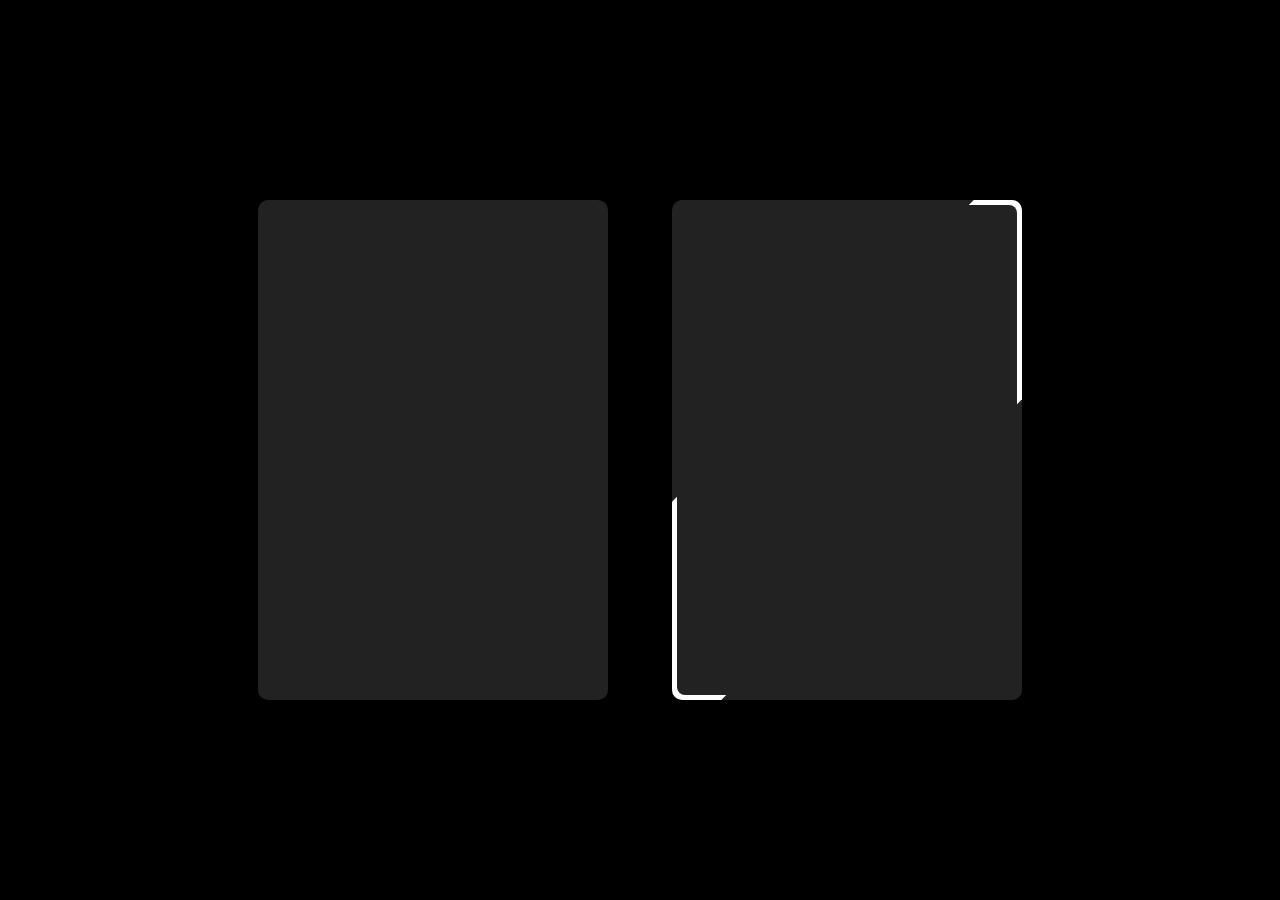
<file: card-border-animation/index.html>
<!DOCTYPE html>
<html lang="pt-br">
  <head>
    <meta charset="UTF-8" />
    <meta name="viewport" content="width=device-width, initial-scale=1.0" />
    <link rel="stylesheet" href="style.css" />
    <title>Animações para cards</title>
  </head>
  <body>
    <div class="animated-card">
      <span></span>
    </div>
    <div class="animated-card2">
      <span></span>
    </div>
  </body>
</html>
</file>
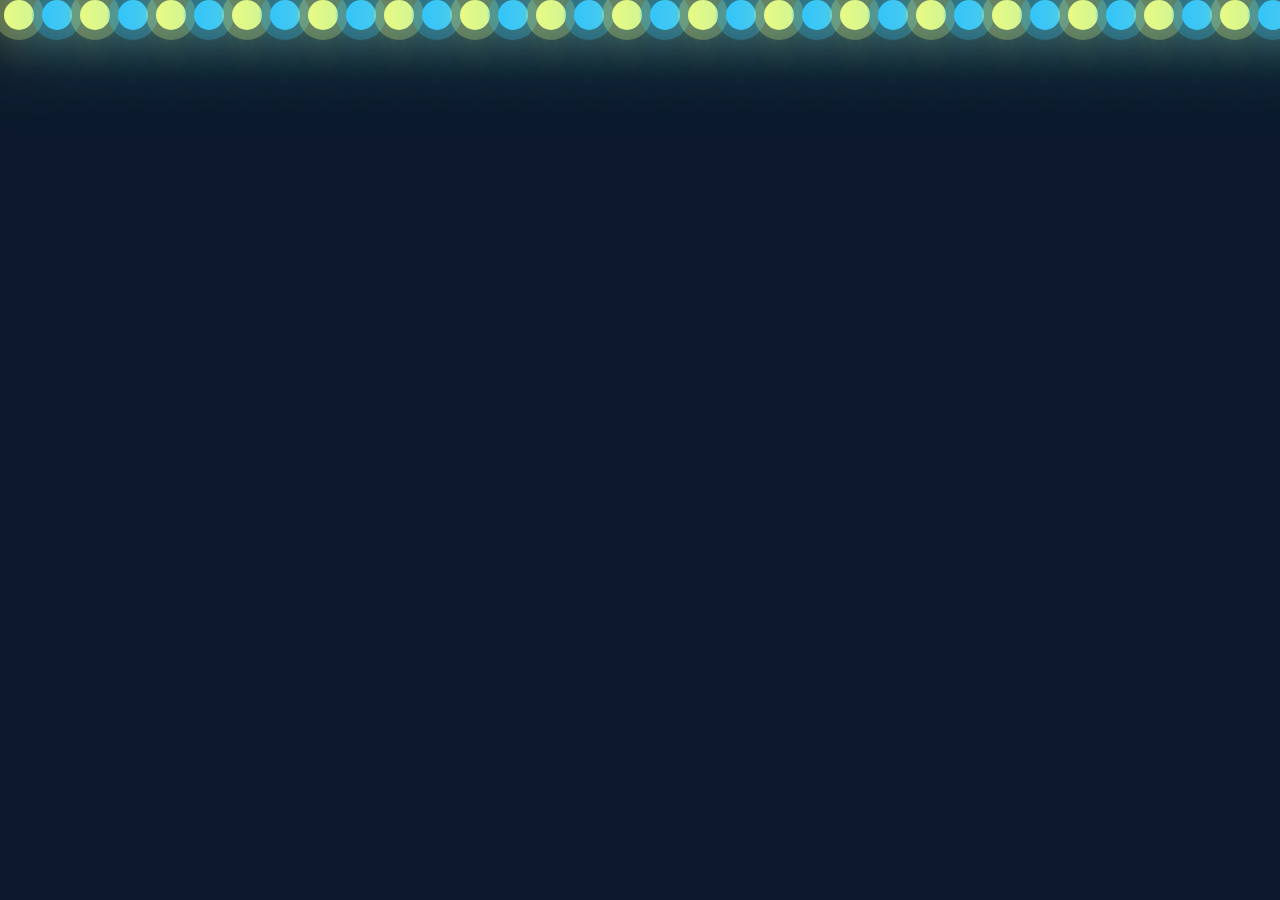
<file: fundo-estrelado/index.html>
<!DOCTYPE html>
<html lang="en">
  <head>
    <meta charset="UTF-8" />
    <meta name="viewport" content="width=device-width, initial-scale=1.0" />
    <link rel="stylesheet" href="style.css" />
    <title>Document</title>
  </head>
  <body>
    <div class="container">
      <div class="star">
        <span style="--i: 11"></span>
        <span style="--i: 17"></span>
        <span style="--i: 25"></span>
        <span style="--i: 14"></span>
        <span style="--i: 9"></span>
        <span style="--i: 4"></span>
        <span style="--i: 19"></span>
        <span style="--i: 22"></span>
        <span style="--i: 4"></span>
        <span style="--i: 14"></span>
        <span style="--i: 43"></span>
        <span style="--i: 21"></span>
        <span style="--i: 12"></span>
        <span style="--i: 9"></span>
        <span style="--i: 11"></span>
        <span style="--i: 23"></span>
        <span style="--i: 31"></span>
        <span style="--i: 23"></span>
        <span style="--i: 43"></span>
        <span style="--i: 21"></span>
        <span style="--i: 12"></span>
        <span style="--i: 9"></span>
        <span style="--i: 11"></span>
        <span style="--i: 17"></span>
        <span style="--i: 31"></span>
        <span style="--i: 23"></span>
        <span style="--i: 26"></span>
        <span style="--i: 43"></span>
        <span style="--i: 21"></span>
        <span style="--i: 12"></span>
        <span style="--i: 9"></span>
        <span style="--i: 15"></span>
        <span style="--i: 21"></span>
        <span style="--i: 31"></span>
        <span style="--i: 23"></span>
        <span style="--i: 9"></span>
        <span style="--i: 12"></span>
        <span style="--i: 14"></span>
        <span style="--i: 21"></span>
        <span style="--i: 28"></span>
        <span style="--i: 9"></span>
        <span style="--i: 30"></span>
        <span style="--i: 12"></span>
        <span style="--i: 13"></span>
        <span style="--i: 9"></span>
        <span style="--i: 11"></span>
        <span style="--i: 23"></span>
        <span style="--i: 29"></span>
        <span style="--i: 13"></span>
        <span style="--i: 23"></span>
        <span style="--i: 9"></span>
      </div>
    </div>
  </body>
</html>
</file>
<file: fundo-estrelado/style.css>
* {
  margin: 0;
  padding: 0;
  box-sizing: border-box;
}

body {
  /*Para não criar barra de scroll*/
  min-height: 100vh;
  background-color: #0c192c;
}

.container {
  position: relative;
  width: 100%;
  height: 100vh;
  overflow: hidden;
}

.star {
  position: absolute;
  display: flex;
}

.star span {
  width: 30px;
  height: 30px;
  background: #f1fd81;
  margin: 0 4px;
  border-radius: 50%;
  /*Para fazer o efeito de brilho*/
  box-shadow: 0 0 0 10px #f1fd8144, 0 0 50px #f1fd81, 0 0 100px #f1fd81;
  animation: movingStars calc(50s / var(--i)) linear infinite;
}

@keyframes movingStars {
  0% {
    transform: translateY(100vh) scale(0);
  }
  100% {
    transform: translateY(-10vh) scale(1);
  }
}

.star span:nth-of-type(even) {
  /*Para pegar todos os elementos pares*/
  background: #2dc3ff;
  box-shadow: 0 0 0 10px #2dc3ff44, 0 0 50px #2dc3ff, 0 0 100px #2dc3ff;
}
</file>
<file: card-border-animation/style.css>
* {
  margin: 0;
  padding: 0;
}

body {
  display: flex;
  min-height: 100vh;
  justify-content: center;
  align-items: center;
  background: #000;
  color: #fff;
  gap: 5vw;
}

.animated-card,
.animated-card2 {
  display: grid;
  place-items: center;
  position: relative;
  height: 500px;
  width: 350px;
  background: #222;
  border-radius: 10px;
  cursor: pointer;
}

span {
  color: rgba(254, 254, 254, 0.1);
  font-size: 10em;
  z-index: 10;
}

.animated-card::before {
  position: absolute;
  content: "";
  height: 500px;
  width: 350px;
  background: tomato;
  border-radius: 15px;
  z-index: -1;
  transition: 0.3s;
  animation: animate 2s linear infinite;
}

.animated-card:hover::before {
  height: 512px;
  width: 362px;
}

/*Para as bordas ficarem coloridas, sem isso fica apenas o efeito de borda*/
@keyframes animate {
  50% {
    filter: hue-rotate(350deg);
  }
}

.animated-card2 {
  overflow: hidden;
}
.animated-card2::before {
  position: absolute;
  content: "";
  width: 50%;
  height: 180%;
  background: #fff;
  transform: rotate(45deg);
}

.animated-card2:hover::before {
  animation: animate2 2s linear infinite;
}

@keyframes animate2 {
  from {
    transform: rotate(0deg);
  }
  to {
    transform: rotate(360deg);
  }
}

.animated-card2::after {
  position: absolute;
  content: "";
  inset: 5px;
  background: #222;
  border-radius: 8px;
}
</file>
